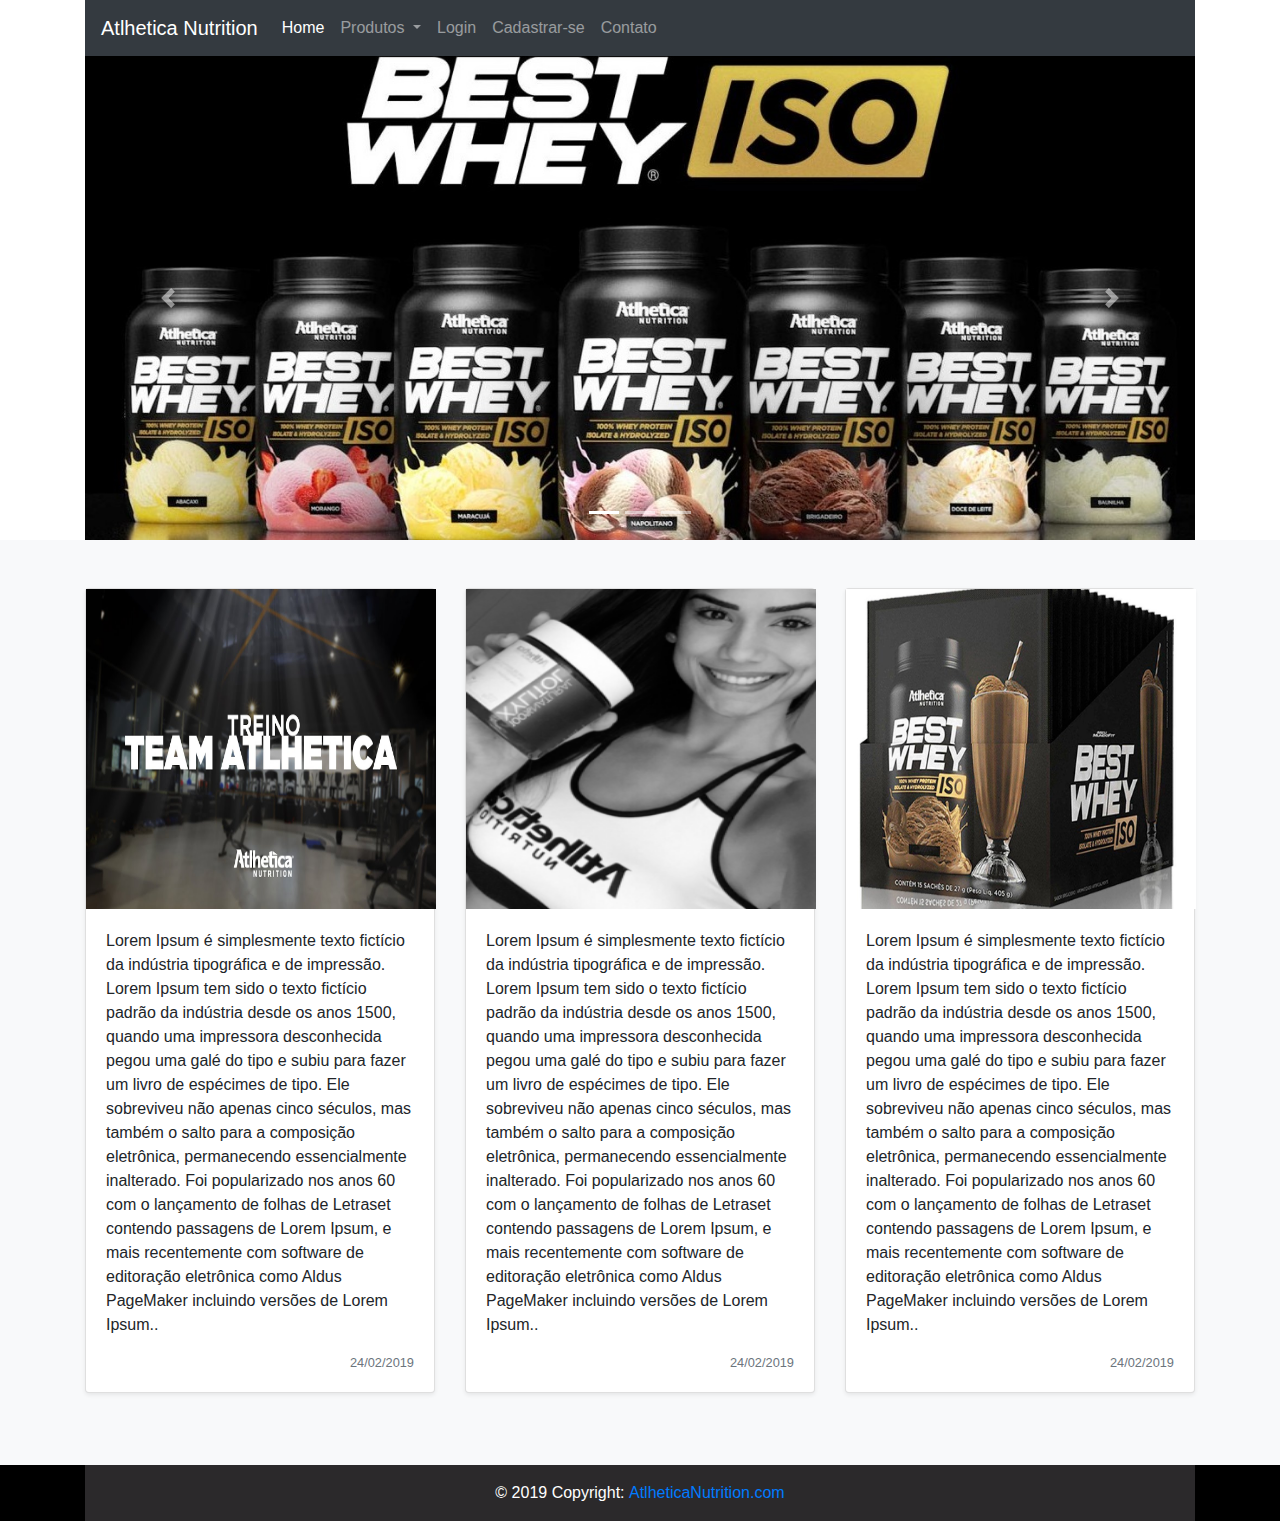
<file: index.html>
<!doctype html>
<html lang="pt-br">
  <head>
    <!-- Required meta tags -->
    <meta charset="utf-8">
    <meta name="viewport" content="width=device-width, initial-scale=1, shrink-to-fit=no">
    <link rel="stylesheet" type="text/css" href="css/estilo.css">
    <link rel="icon" href="../../../../favicon.ico">

    <!-- Bootstrap CSS -->
    <link rel="stylesheet" href="https://stackpath.bootstrapcdn.com/bootstrap/4.3.1/css/bootstrap.min.css" integrity="sha384-ggOyR0iXCbMQv3Xipma34MD+dH/1fQ784/j6cY/iJTQUOhcWr7x9JvoRxT2MZw1T" crossorigin="anonymous">

    <title>Atlhetica Nutrition</title>
  </head>
  <body>
<div class="container">
    <nav class="navbar navbar-expand-lg navbar-dark bg-dark">
  <a class="navbar-brand" href="index.html">Atlhetica Nutrition</a>
  <button class="navbar-toggler" type="button" data-toggle="collapse" data-target="#navbarSupportedContent" aria-controls="navbarSupportedContent" aria-expanded="false" aria-label="Toggle navigation">
    <span class="navbar-toggler-icon"></span>
  </button>

  <div class="collapse navbar-collapse" id="navbarSupportedContent">
    <ul class="navbar-nav mr-auto">
      <li class="nav-item active">
        <a class="nav-link" href="index.html">Home <span class="sr-only"></span></a>
      </li>
      <li class="nav-item dropdown">
        <a class="nav-link dropdown-toggle" href="#" id="navbarDropdown" role="button" data-toggle="dropdown" aria-haspopup="true" aria-expanded="false">
          Produtos
        </a>
        <div class="dropdown-menu" aria-labelledby="navbarDropdown">
          <a class="dropdown-item" href="ganhodemass.html">Ganho De Massa</a>
          <a class="dropdown-item" href="perdademass.html">Perda De Peso</a>
          <div class="dropdown-divider"><div>
        </div>
      </li>
      <li class="nav-item">
        <a class="nav-link" href="logincadastrar.html">Login</a>
      </li>
      <li class="nav-item">
        <a class="nav-link" href="cadastro.html">Cadastrar-se</a>
      </li>
      <li class="nav-item">
        <a class="nav-link" href="contato.html">Contato</a>
      </li>
    </ul>
    </form>
  </div>
</div>
</nav>
<div class="container">
<div id="carouselExampleIndicators" class="carousel slide" data-ride="carousel">
  <ol class="carousel-indicators">
    <li data-target="#carouselExampleIndicators" data-slide-to="0" class="active"></li>
    <li data-target="#carouselExampleIndicators" data-slide-to="1"></li>
    <li data-target="#carouselExampleIndicators" data-slide-to="2"></li>
  </ol>
  <div class="carousel-inner">
    <div class="carousel-item active">
      <img class="d-block w-100" src="img/carro1.jpg">
    </div>
    <div class="carousel-item">
      <img class="d-block w-100" src="img/carro2.jpg" alt="Second slide">
    </div>
    <div class="carousel-item">
      <img class="d-block w-100" src="img/carro3.jpg" alt="Third slide">
    </div>
  </div>
  <a class="carousel-control-prev" href="#carouselExampleIndicators" role="button" data-slide="prev">
    <span class="carousel-control-prev-icon" aria-hidden="true"></span>
    <span class="sr-only">Previous</span>
  </a>
  <a class="carousel-control-next" href="#carouselExampleIndicators" role="button" data-slide="next">
    <span class="carousel-control-next-icon" aria-hidden="true"></span>
    <span class="sr-only">Next</span>
  </a>
</div>
</div>
<div class="album py-5 bg-light">
    <div class="container">

      <div class="row">
        <div class="col-md-4">
          <div class="card mb-4 shadow-sm">
            
            <img src="img/inicial.jpg" class="inicial1">
            <div class="card-body">
              <p class="card-text">Lorem Ipsum é simplesmente texto fictício da indústria tipográfica e de impressão. Lorem Ipsum tem sido o texto fictício padrão da indústria desde os anos 1500, quando uma impressora desconhecida pegou uma galé do tipo e subiu para fazer um livro de espécimes de tipo. Ele sobreviveu não apenas cinco séculos, mas também o salto para a composição eletrônica, permanecendo essencialmente inalterado. Foi popularizado nos anos 60 com o lançamento de folhas de Letraset contendo passagens de Lorem Ipsum, e mais recentemente com software de editoração eletrônica como Aldus PageMaker incluindo versões de Lorem Ipsum..</p>
              <div class="d-flex justify-content-between align-items-center">
                <div class="btn-group">
                </div>
                <small class="text-muted">24/02/2019</small>
              </div>
            </div>
          </div>
        </div>

        <div class="col-md-4">
          <div class="card mb-4 shadow-sm">
      
            <img src="img/inicial2.jpg" class="inicial2">
            <div class="card-body">
              <p class="card-text">Lorem Ipsum é simplesmente texto fictício da indústria tipográfica e de impressão. Lorem Ipsum tem sido o texto fictício padrão da indústria desde os anos 1500, quando uma impressora desconhecida pegou uma galé do tipo e subiu para fazer um livro de espécimes de tipo. Ele sobreviveu não apenas cinco séculos, mas também o salto para a composição eletrônica, permanecendo essencialmente inalterado. Foi popularizado nos anos 60 com o lançamento de folhas de Letraset contendo passagens de Lorem Ipsum, e mais recentemente com software de editoração eletrônica como Aldus PageMaker incluindo versões de Lorem Ipsum..</p>
              <div class="d-flex justify-content-between align-items-center">
                <div class="btn-group">
                </div>
                <small class="text-muted">24/02/2019</small>
              </div>
            </div>
          </div>
        </div>

        <div class="col-md-4">
          <div class="card mb-4 shadow-sm">
         
            <img src="img/inicial 3.jpg" class="inicial3">
            <div class="card-body">
              <p class="card-text">Lorem Ipsum é simplesmente texto fictício da indústria tipográfica e de impressão. Lorem Ipsum tem sido o texto fictício padrão da indústria desde os anos 1500, quando uma impressora desconhecida pegou uma galé do tipo e subiu para fazer um livro de espécimes de tipo. Ele sobreviveu não apenas cinco séculos, mas também o salto para a composição eletrônica, permanecendo essencialmente inalterado. Foi popularizado nos anos 60 com o lançamento de folhas de Letraset contendo passagens de Lorem Ipsum, e mais recentemente com software de editoração eletrônica como Aldus PageMaker incluindo versões de Lorem Ipsum..</p>
              <div class="d-flex justify-content-between align-items-center">
                <div class="btn-group">
                </div>
                <small class="text-muted">24/02/2019</small>
              </div>
            </div>
          </div>
        </div>
  </div>
      </div>
    </div>
</div>
<div class="container">
<footer class="rodape">
  <div class="footer-copyright text-center py-3">© 2019 Copyright:
    <a href="https://AtlheticaNutrition.com"> AtlheticaNutrition.com</a>
  </div>
</footer>
</div>

    <script src="https://code.jquery.com/jquery-3.3.1.slim.min.js" integrity="sha384-q8i/X+965DzO0rT7abK41JStQIAqVgRVzpbzo5smXKp4YfRvH+8abtTE1Pi6jizo" crossorigin="anonymous"></script>
    <script src="https://cdnjs.cloudflare.com/ajax/libs/popper.js/1.14.7/umd/popper.min.js" integrity="sha384-UO2eT0CpHqdSJQ6hJty5KVphtPhzWj9WO1clHTMGa3JDZwrnQq4sF86dIHNDz0W1" crossorigin="anonymous"></script>
    <script src="https://stackpath.bootstrapcdn.com/bootstrap/4.3.1/js/bootstrap.min.js" integrity="sha384-JjSmVgyd0p3pXB1rRibZUAYoIIy6OrQ6VrjIEaFf/nJGzIxFDsf4x0xIM+B07jRM" crossorigin="anonymous"></script>
  </body>
</html>
</file>
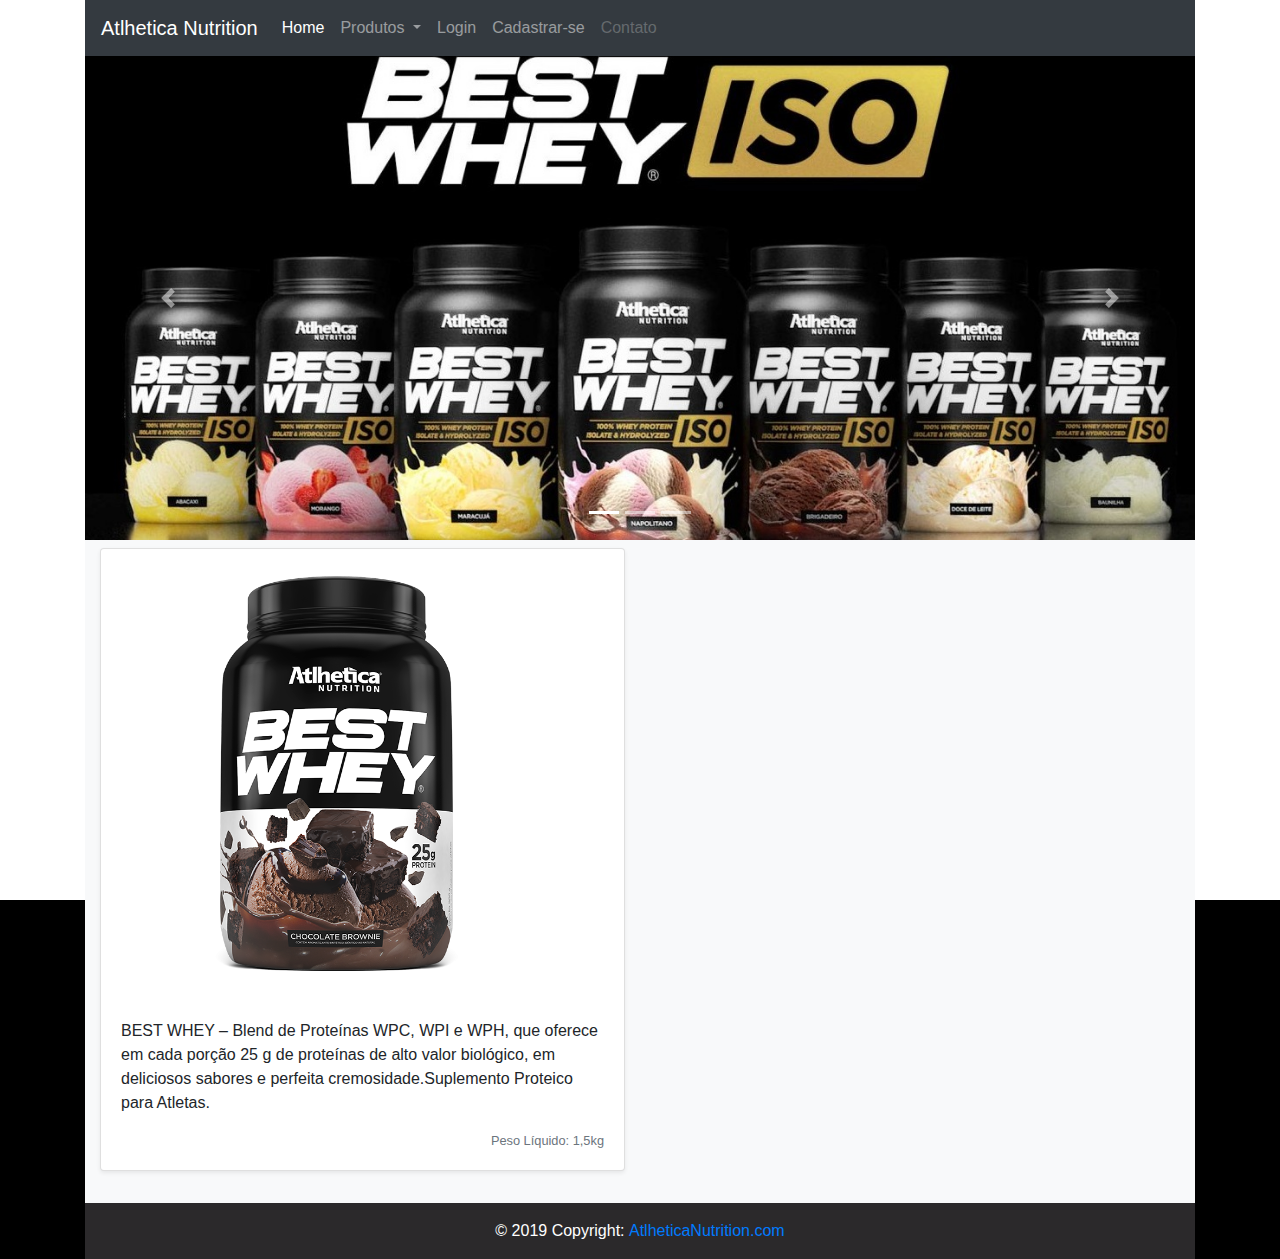
<file: ganhodemass.html>
<!doctype html>
<html lang="pt-br">
  <head>
    <!-- Required meta tags -->
    <meta charset="utf-8">
    <meta name="viewport" content="width=device-width, initial-scale=1, shrink-to-fit=no">
    <link rel="stylesheet" type="text/css" href="css/estilo.css">

    <!-- Bootstrap CSS -->
    <link rel="stylesheet" href="https://stackpath.bootstrapcdn.com/bootstrap/4.3.1/css/bootstrap.min.css" integrity="sha384-ggOyR0iXCbMQv3Xipma34MD+dH/1fQ784/j6cY/iJTQUOhcWr7x9JvoRxT2MZw1T" crossorigin="anonymous">

    <title>Atlhetica Nutrition</title>
  </head>
  <body>
<div class="container">
    <nav class="navbar navbar-expand-lg navbar-dark bg-dark">
  <a class="navbar-brand" href="index.html">Atlhetica Nutrition</a>
  <button class="navbar-toggler" type="button" data-toggle="collapse" data-target="#navbarSupportedContent" aria-controls="navbarSupportedContent" aria-expanded="false" aria-label="Toggle navigation">
    <span class="navbar-toggler-icon"></span>
  </button>

  <div class="collapse navbar-collapse" id="navbarSupportedContent">
    <ul class="navbar-nav mr-auto">
      <li class="nav-item active">
        <a class="nav-link" href="index.html">Home <span class="sr-only"></span></a>
      </li>
      <li class="nav-item dropdown">
        <a class="nav-link dropdown-toggle" href="#" id="navbarDropdown" role="button" data-toggle="dropdown" aria-haspopup="true" aria-expanded="false">
          Produtos
        </a>
        <div class="dropdown-menu" aria-labelledby="navbarDropdown">
          <a class="dropdown-item" href="ganhodemass.html">Ganho De Massa</a>
          <a class="dropdown-item" href="perdademass.html">Perda De Peso</a>
          <div class="dropdown-divider"></div>
        </div>
      </li>
      <li class="nav-item">
        <a class="nav-link" href="logincadastrar.html">Login</a>
      </li>
      <li class="nav-item">
        <a class="nav-link" href="cadastro.html">Cadastrar-se</a>
      </li>
      <li class="nav-item">
        <a class="nav-link disabled" href="contato.html">Contato</a>
      </li>
    </ul>
    </form>
  </div>
   <!--POR NO CARROSSEL IMAGENS DE PRODUTOS-->
</nav>
<div id="carouselExampleIndicators" class="carousel slide" data-ride="carousel">
  <ol class="carousel-indicators">
    <li data-target="#carouselExampleIndicators" data-slide-to="0" class="active"></li>
    <li data-target="#carouselExampleIndicators" data-slide-to="1"></li>
    <li data-target="#carouselExampleIndicators" data-slide-to="2"></li>
  </ol>
  <div class="carousel-inner">
    <div class="carousel-item active">
      <img class="d-block w-100" src="img/carro1.jpg">
    </div>
    <div class="carousel-item">
      <img class="d-block w-100" src="img/carro2.jpg" alt="Second slide">
    </div>
    <div class="carousel-item">
      <img class="d-block w-100" src="img/carro3.jpg" alt="Third slide">
    </div>
  </div>
  <a class="carousel-control-prev" href="#carouselExampleIndicators" role="button" data-slide="prev">
    <span class="carousel-control-prev-icon" aria-hidden="true"></span>
    <span class="sr-only">Previous</span>
  </a>
  <a class="carousel-control-next" href="#carouselExampleIndicators" role="button" data-slide="next">
    <span class="carousel-control-next-icon" aria-hidden="true"></span>
    <span class="sr-only">Next</span>
  </a>
</div>
<div class="album py-2 bg-light">
    <div class="container">

      <div class="row">
        <div class="col-md-6">
          <div class="card mb-4 shadow-sm">
            <img class="produtos" src="img/bestwhey.png">
            <div class="card-body">
              <p class="card-text">BEST WHEY – Blend de Proteínas WPC, WPI e WPH, que oferece em cada porção 25 g de proteínas de alto valor biológico, em deliciosos sabores e perfeita cremosidade.Suplemento Proteico para Atletas.</p>
              <div class="d-flex justify-content-between align-items-center">
                <div class="btn-group">
                </div>
                <small class="text-muted">Peso Líquido: 1,5kg</small>
              </div>
            </div>
          </div>
        </div>
      </div>
    </div>
  </div>
</div>
<div class="container">
<footer class="rodape">
  <div class="footer-copyright text-center py-3">© 2019 Copyright:
    <a href="https://AtlheticaNutrition.com"> AtlheticaNutrition.com</a>
  </div>
</footer>
</div>
<script src="https://code.jquery.com/jquery-3.3.1.slim.min.js" integrity="sha384-q8i/X+965DzO0rT7abK41JStQIAqVgRVzpbzo5smXKp4YfRvH+8abtTE1Pi6jizo" crossorigin="anonymous"></script>
    <script src="https://cdnjs.cloudflare.com/ajax/libs/popper.js/1.14.7/umd/popper.min.js" integrity="sha384-UO2eT0CpHqdSJQ6hJty5KVphtPhzWj9WO1clHTMGa3JDZwrnQq4sF86dIHNDz0W1" crossorigin="anonymous"></script>
    <script src="https://stackpath.bootstrapcdn.com/bootstrap/4.3.1/js/bootstrap.min.js" integrity="sha384-JjSmVgyd0p3pXB1rRibZUAYoIIy6OrQ6VrjIEaFf/nJGzIxFDsf4x0xIM+B07jRM" crossorigin="anonymous"></script>
</body>
</html>
</file>
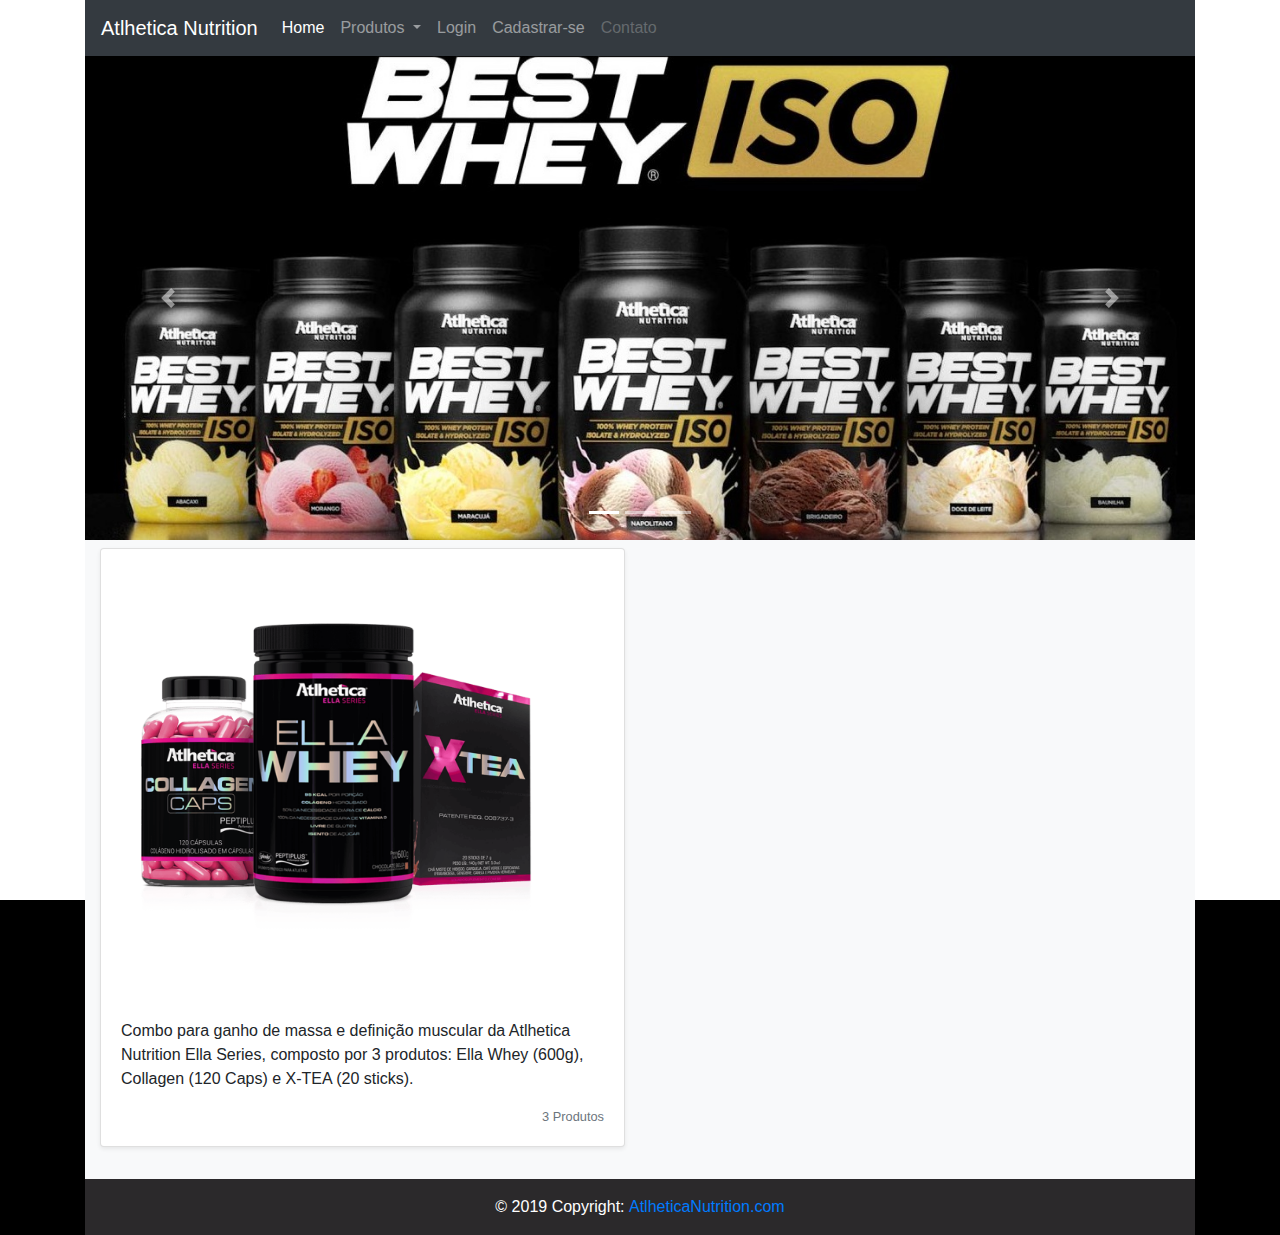
<file: perdademass.html>
<!doctype html>
<html lang="pt-br">
  <head>
    <!-- Required meta tags -->
    <meta charset="utf-8">
    <meta name="viewport" content="width=device-width, initial-scale=1, shrink-to-fit=no">
    <link rel="stylesheet" type="text/css" href="css/estilo.css">

    <!-- Bootstrap CSS -->
    <link rel="stylesheet" href="https://stackpath.bootstrapcdn.com/bootstrap/4.3.1/css/bootstrap.min.css" integrity="sha384-ggOyR0iXCbMQv3Xipma34MD+dH/1fQ784/j6cY/iJTQUOhcWr7x9JvoRxT2MZw1T" crossorigin="anonymous">

    <title>Atlhetica Nutrition</title>
  </head>
  <body>
<div class="container">
    <nav class="navbar navbar-expand-lg navbar-dark bg-dark">
  <a class="navbar-brand" href="index.html">Atlhetica Nutrition</a>
  <button class="navbar-toggler" type="button" data-toggle="collapse" data-target="#navbarSupportedContent" aria-controls="navbarSupportedContent" aria-expanded="false" aria-label="Toggle navigation">
    <span class="navbar-toggler-icon"></span>
  </button>

  <div class="collapse navbar-collapse" id="navbarSupportedContent">
    <ul class="navbar-nav mr-auto">
      <li class="nav-item active">
        <a class="nav-link" href="index.html">Home <span class="sr-only"></span></a>
      </li>
      <li class="nav-item dropdown">
        <a class="nav-link dropdown-toggle" href="#" id="navbarDropdown" role="button" data-toggle="dropdown" aria-haspopup="true" aria-expanded="false">
          Produtos
        </a>
        <div class="dropdown-menu" aria-labelledby="navbarDropdown">
          <a class="dropdown-item" href="ganhodemass.html">Ganho De Massa</a>
          <a class="dropdown-item" href="perdademass.html">Perda De Peso</a>
          <div class="dropdown-divider"></div>
        </div>
      </li>
      <li class="nav-item">
        <a class="nav-link" href="logincadastrar.html">Login</a>
      </li>
      <li class="nav-item">
        <a class="nav-link" href="cadastro.html">Cadastrar-se</a>
      </li>
      <li class="nav-item">
        <a class="nav-link disabled" href="contato.html">Contato</a>
      </li>
    </ul>
    </form>
  </div>
   <!--POR NO CARROSSEL IMAGENS DE PRODUTOS-->
</nav>
<div id="carouselExampleIndicators" class="carousel slide" data-ride="carousel">
  <ol class="carousel-indicators">
    <li data-target="#carouselExampleIndicators" data-slide-to="0" class="active"></li>
    <li data-target="#carouselExampleIndicators" data-slide-to="1"></li>
    <li data-target="#carouselExampleIndicators" data-slide-to="2"></li>
  </ol>
  <div class="carousel-inner">
    <div class="carousel-item active">
      <img class="d-block w-100" src="img/carro1.jpg">
    </div>
    <div class="carousel-item">
      <img class="d-block w-100" src="img/carro2.jpg" alt="Second slide">
    </div>
    <div class="carousel-item">
      <img class="d-block w-100" src="img/carro3.jpg" alt="Third slide">
    </div>
  </div>
  <a class="carousel-control-prev" href="#carouselExampleIndicators" role="button" data-slide="prev">
    <span class="carousel-control-prev-icon" aria-hidden="true"></span>
    <span class="sr-only">Previous</span>
  </a>
  <a class="carousel-control-next" href="#carouselExampleIndicators" role="button" data-slide="next">
    <span class="carousel-control-next-icon" aria-hidden="true"></span>
    <span class="sr-only">Next</span>
  </a>
</div>
<div class="album py-2 bg-light">
    <div class="container">

      <div class="row">
        <div class="col-md-6">
          <div class="card mb-4 shadow-sm">
            <img class="produtos" src="img/perda.png">
            <div class="card-body">
              <p class="card-text">Combo para ganho de massa e definição muscular da Atlhetica Nutrition Ella Series, composto por 3 produtos: Ella Whey (600g), Collagen (120 Caps) e X-TEA (20 sticks).</p>
              <div class="d-flex justify-content-between align-items-center">
                <div class="btn-group">
                </div>
                <small class="text-muted">3 Produtos</small>
              </div>
            </div>
          </div>
        </div>
      </div>
    </div>
  </div>
</div>
<div class="container">
<footer class="rodape">
  <div class="footer-copyright text-center py-3">© 2019 Copyright:
    <a href="https://AtlheticaNutrition.com"> AtlheticaNutrition.com</a>
  </div>
</footer>
</div>
<script src="https://code.jquery.com/jquery-3.3.1.slim.min.js" integrity="sha384-q8i/X+965DzO0rT7abK41JStQIAqVgRVzpbzo5smXKp4YfRvH+8abtTE1Pi6jizo" crossorigin="anonymous"></script>
    <script src="https://cdnjs.cloudflare.com/ajax/libs/popper.js/1.14.7/umd/popper.min.js" integrity="sha384-UO2eT0CpHqdSJQ6hJty5KVphtPhzWj9WO1clHTMGa3JDZwrnQq4sF86dIHNDz0W1" crossorigin="anonymous"></script>
    <script src="https://stackpath.bootstrapcdn.com/bootstrap/4.3.1/js/bootstrap.min.js" integrity="sha384-JjSmVgyd0p3pXB1rRibZUAYoIIy6OrQ6VrjIEaFf/nJGzIxFDsf4x0xIM+B07jRM" crossorigin="anonymous"></script>
</body>
</html>
</file>
<file: css/estilo.css>
*{

}
.rodape {
  left: 0;
  bottom: 0;
  background-color: #2B292B;
  color: white;
  text-align: center;
}
.produtos{
width: 90%; 
height: 450px; 
}


/*LOGIN*/
html {
  background-color: black;
}

body {
  font-family: "Poppins", sans-serif;
  height: 100vh;
}

a {
  color: #92badd;
  display:inline-block;
  text-decoration: none;
  font-weight: 400;
}

h2 {
  text-align: center;
  font-size: 16px;
  font-weight: 600;
  text-transform: uppercase;
  display:inline-block;
  margin: 40px 8px 10px 8px; 
  color: #cccccc;
}



/* STRUCTURE */

.wrapper {
  display: flex;
  align-items: center;
  flex-direction: column; 
  justify-content: center;
  width: 100%;
  min-height: 100%;
  padding: 20px;
}

#formContent {
  -webkit-border-radius: 10px 10px 10px 10px;
  border-radius: 10px 10px 10px 10px;
  background: #fff;
  padding: 30px;
  width: 90%;
  max-width: 450px;
  position: relative;
  padding: 0px;
  -webkit-box-shadow: 0 30px 60px 0 rgba(0,0,0,0.3);
  box-shadow: 0 30px 60px 0 rgba(0,0,0,0.3);
  text-align: center;
}

#formFooter {
  background-color: #f6f6f6;
  border-top: 1px solid #dce8f1;
  padding: 25px;
  text-align: center;
  -webkit-border-radius: 0 0 10px 10px;
  border-radius: 0 0 10px 10px;
}



/* TABS */

h2.inactive {
  color: #cccccc;
}

h2.active {
  color: #0d0d0d;
  border-bottom: 2px solid #5fbae9;
}



/* FORM TYPOGRAPHY*/

input[type=button], input[type=submit], input[type=reset]  {
  background-color: #56baed;
  border: none;
  color: white;
  padding: 15px 80px;
  text-align: center;
  text-decoration: none;
  display: inline-block;
  text-transform: uppercase;
  font-size: 13px;
  -webkit-box-shadow: 0 10px 30px 0 rgba(95,186,233,0.4);
  box-shadow: 0 10px 30px 0 rgba(95,186,233,0.4);
  -webkit-border-radius: 5px 5px 5px 5px;
  border-radius: 5px 5px 5px 5px;
  margin: 5px 20px 40px 20px;
  -webkit-transition: all 0.3s ease-in-out;
  -moz-transition: all 0.3s ease-in-out;
  -ms-transition: all 0.3s ease-in-out;
  -o-transition: all 0.3s ease-in-out;
  transition: all 0.3s ease-in-out;
}

input[type=button]:hover, input[type=submit]:hover, input[type=reset]:hover  {
  background-color: #39ace7;
}

input[type=button]:active, input[type=submit]:active, input[type=reset]:active  {
  -moz-transform: scale(0.95);
  -webkit-transform: scale(0.95);
  -o-transform: scale(0.95);
  -ms-transform: scale(0.95);
  transform: scale(0.95);
}

input[type=text] {
  background-color: #f6f6f6;
  border: none;
  color: #0d0d0d;
  padding: 15px 32px;
  text-align: center;
  text-decoration: none;
  display: inline-block;
  font-size: 16px;
  margin: 5px;
  width: 85%;
  border: 2px solid #f6f6f6;
  -webkit-transition: all 0.5s ease-in-out;
  -moz-transition: all 0.5s ease-in-out;
  -ms-transition: all 0.5s ease-in-out;
  -o-transition: all 0.5s ease-in-out;
  transition: all 0.5s ease-in-out;
  -webkit-border-radius: 5px 5px 5px 5px;
  border-radius: 5px 5px 5px 5px;
}

input[type=text]:focus {
  background-color: #fff;
  border-bottom: 2px solid #5fbae9;
}

input[type=text]:placeholder {
  color: #cccccc;
}



/* ANIMATIONS */

/* Simple CSS3 Fade-in-down Animation */
.fadeInDown {
  -webkit-animation-name: fadeInDown;
  animation-name: fadeInDown;
  -webkit-animation-duration: 1s;
  animation-duration: 1s;
  -webkit-animation-fill-mode: both;
  animation-fill-mode: both;
}

@-webkit-keyframes fadeInDown {
  0% {
    opacity: 0;
    -webkit-transform: translate3d(0, -100%, 0);
    transform: translate3d(0, -100%, 0);
  }
  100% {
    opacity: 1;
    -webkit-transform: none;
    transform: none;
  }
}

@keyframes fadeInDown {
  0% {
    opacity: 0;
    -webkit-transform: translate3d(0, -100%, 0);
    transform: translate3d(0, -100%, 0);
  }
  100% {
    opacity: 1;
    -webkit-transform: none;
    transform: none;
  }
}

/* Simple CSS3 Fade-in Animation */
@-webkit-keyframes fadeIn { from { opacity:0; } to { opacity:1; } }
@-moz-keyframes fadeIn { from { opacity:0; } to { opacity:1; } }
@keyframes fadeIn { from { opacity:0; } to { opacity:1; } }

.fadeIn {
  opacity:0;
  -webkit-animation:fadeIn ease-in 1;
  -moz-animation:fadeIn ease-in 1;
  animation:fadeIn ease-in 1;

  -webkit-animation-fill-mode:forwards;
  -moz-animation-fill-mode:forwards;
  animation-fill-mode:forwards;

  -webkit-animation-duration:1s;
  -moz-animation-duration:1s;
  animation-duration:1s;
}

.fadeIn.first {
  -webkit-animation-delay: 0.4s;
  -moz-animation-delay: 0.4s;
  animation-delay: 0.4s;
}

.fadeIn.second {
  -webkit-animation-delay: 0.6s;
  -moz-animation-delay: 0.6s;
  animation-delay: 0.6s;
}

.fadeIn.third {
  -webkit-animation-delay: 0.8s;
  -moz-animation-delay: 0.8s;
  animation-delay: 0.8s;
}

.fadeIn.fourth {
  -webkit-animation-delay: 1s;
  -moz-animation-delay: 1s;
  animation-delay: 1s;
}

/* Simple CSS3 Fade-in Animation */
.underlineHover:after {
  display: block;
  left: 0;
  bottom: -10px;
  width: 0;
  height: 2px;
  background-color: #56baed;
  content: "";
  transition: width 0.2s;
}

.underlineHover:hover {
  color: #0d0d0d;
}

.underlineHover:hover:after{
  width: 100%;
}



/* OTHERS */

*:focus {
    outline: none;
} 

#icon {
  width:60%;
}
.inicial1{
  width: 350px;
  height: 320px;
}
.inicial2{
width: 350px;
height: 320px;
}
.inicial3{
  width: 350px;
  height: 320px;
}
</file>
